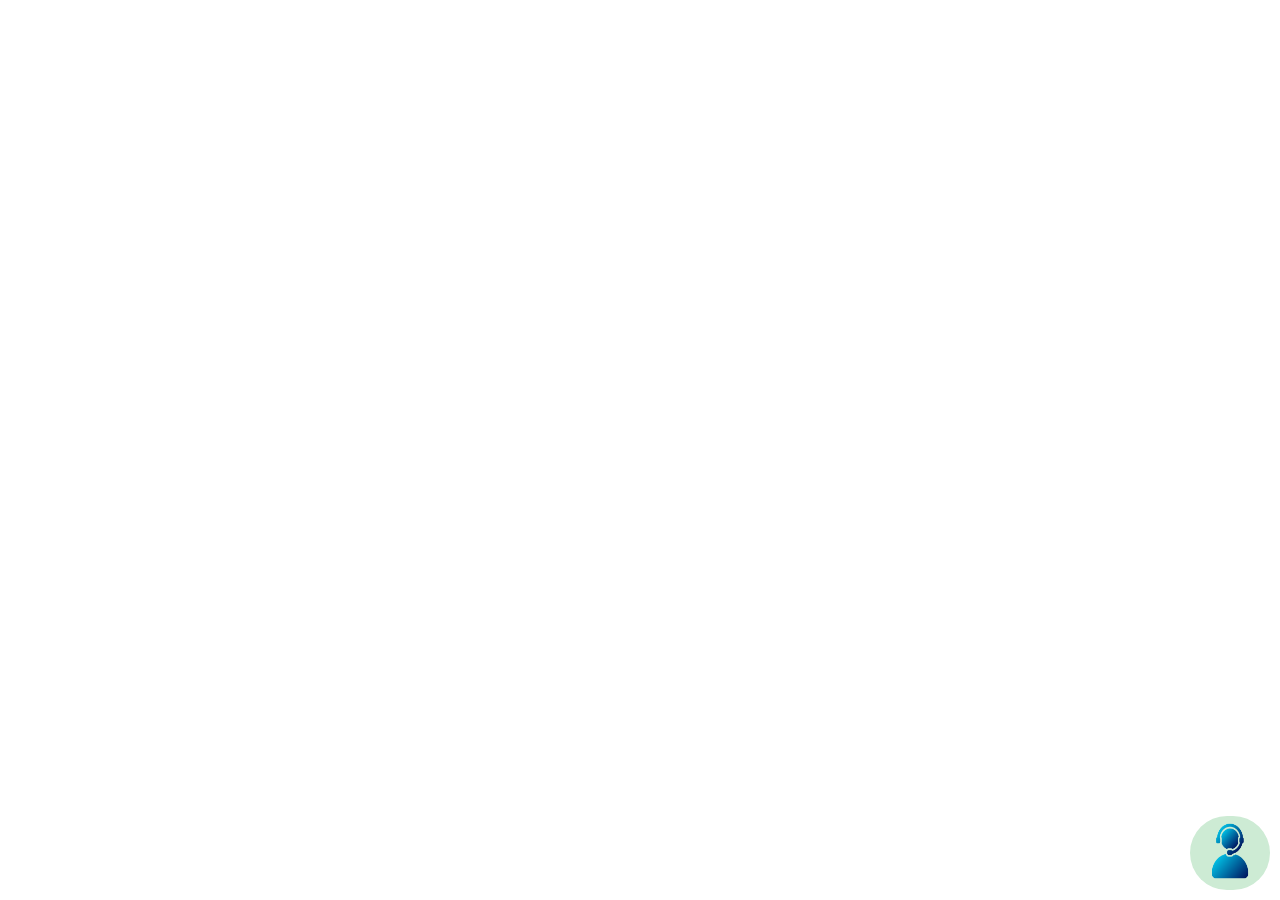
<file: webchat.html>
<!DOCTYPE html>
<html lang="pt-BR">
<head>
  <meta charset="UTF-8">
  <link rel="stylesheet" href="css/style.css">
  <script src="JS/script.js"></script>
 

</head>
<body>

  <div class="chat-box" id="chatBox">
    <button class="close-btn" onclick="fecharChat()">×</button>
    <img  class="img-webchat"  src="img/4368786.png" alt="">
    
    
    <h5 class="text-chat "> Olá, para iniciarmos um   atendimento, precisamos de algumas informações.</h5>
    <form action="index.html">
            <input type="nome" placeholder="Seu Nome" required>
      <br>
      <br>
      <input type="email" placeholder="Seu E-mail" required>
      <br>
      <br>
      <button  class="btn-form"   type="submit"> Iniciar atendimento </button>
    </form>
  </div>

  <button class="  open-chat-btn" id="openChatBtn" onclick="abrirChat()"> <img class="imag-btn"  src="img/suport.png" alt=""></button>

  

</body>
</html>
</file>
<file: css/style.css>
.chat-box {
    position: fixed;
    bottom: 40px;
    right: 0;
    background-color: #207bd8;
    border-radius: 30px;
    width: 280px;
    display: none; 
    height: 420px;
    box-shadow: 0 0 12px rgba(0, 0, 0, 0.1);
    left: 1050px;
    }

  .open-chat-btn {
    position: fixed;
    bottom: 10px;
    right: 10px;
    background-color: #cdebd4;
    color: white;
    border: none;
    padding:  0px 10px;
    border-radius: 100px;
    cursor: pointer;
    font-size: 16px;
    border: none;
  }

  .close-btn {
    position: absolute;
    top: 2px;
    right: 20px;
    background-color: #207bd8; 
    color: rgb(241, 234, 234);
    border: none;
    width: 20px;
    height:20px;
    font-size: 25px;
    cursor: pointer;
    line-height: 30px;
    text-align: center;

    }

    .imag-btn {
        width: 60px;
        height: 70px;
        border-radius: 100px;
        
      }

      .open-chat-btn:hover {
        background-color: rgb(86, 248, 68);
      }

      .text-chat {
       font-size:x-large;
       justify-content: center;
       align-items: center;
       margin-left: 20px;
       margin-right: 20px;
       font-weight:  500;
       color: white;
       margin-top: 0px;
    
      }
      
      input {
        width: 83%;
        height: 35px;
        border-radius: 20px;
        border:none;
        align-items: center;
        margin-left: 25px;
        font-size: small;
        font-size: larger;
        color: black;

      }
      input:hover {
        padding: 2px;
        
      }

      .btn-form {
        width: 85%;
        height: 35px;
        border-radius: 20px;
        border: none;
        align-items: center;
        margin-left: 25px;
        background-color: rgb(32, 31, 30);
        color: white;
        margin-bottom: 40px;
        font-size: larger;
      }
      .btn-form:hover {
        background-color: rgb(248, 97, 9);
        padding-bottom: 4px;

      }
      .img-webchat {
        width: 70px;
        margin-top:20px ;
        margin-left: 110px;
        height: 70px;
        margin-right: 20px;
      }
</file>
